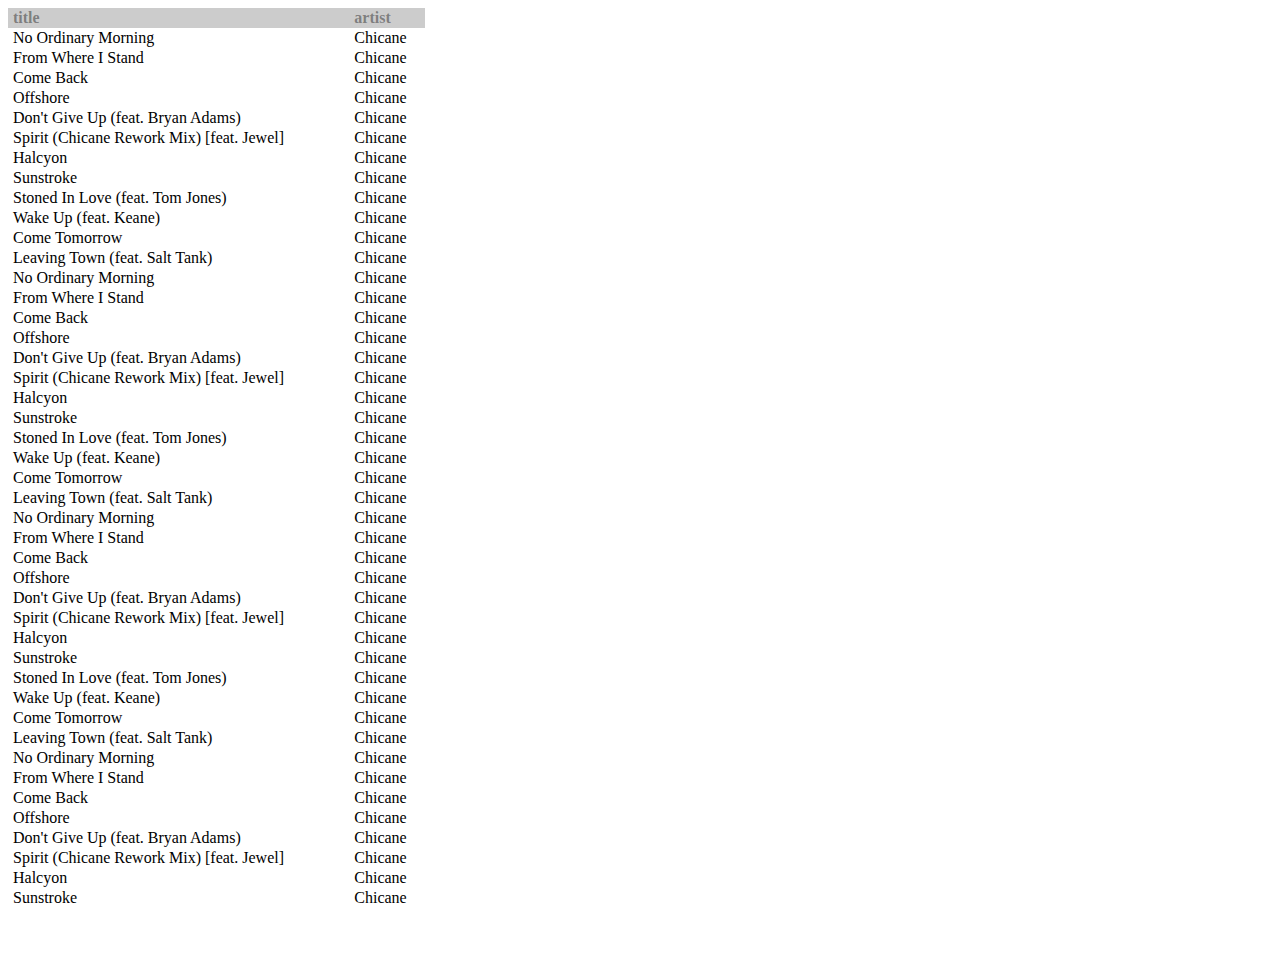
<file: www/public/checkit.html>
<!DOCTYPE html>
<html lang="en">
  <head>
    <meta charset="utf-8">
    <title>RB3Jay</title>
    <meta content="Gavin Kistner" name="author">
    <link href="font-awesome.min.css" rel="stylesheet">
    <link href="style.css" rel="stylesheet">
    <script src="jquery.js"></script>
  </head>
  <body>

<table>
  <thead><tr><th>title</th><th>artist</th></tr></thead>
  <tbody>
    <tr><td>No Ordinary Morning</td><td>Chicane</td></tr>
    <tr><td>From Where I Stand</td><td>Chicane</td></tr>
    <tr><td>Come Back</td><td>Chicane</td></tr>
    <tr><td>Offshore</td><td>Chicane</td></tr>
    <tr><td>Don't Give Up (feat. Bryan Adams)</td><td>Chicane</td></tr>
    <tr><td>Spirit (Chicane Rework Mix) [feat. Jewel]</td><td>Chicane</td></tr>
    <tr><td>Halcyon</td><td>Chicane</td></tr>
    <tr><td>Sunstroke</td><td>Chicane</td></tr>
    <tr><td>Stoned In Love (feat. Tom Jones)</td><td>Chicane</td></tr>
    <tr><td>Wake Up (feat. Keane)</td><td>Chicane</td></tr>
    <tr><td>Come Tomorrow</td><td>Chicane</td></tr>
    <tr><td>Leaving Town (feat. Salt Tank)</td><td>Chicane</td></tr>
    <tr><td>No Ordinary Morning</td><td>Chicane</td></tr>
    <tr><td>From Where I Stand</td><td>Chicane</td></tr>
    <tr><td>Come Back</td><td>Chicane</td></tr>
    <tr><td>Offshore</td><td>Chicane</td></tr>
    <tr><td>Don't Give Up (feat. Bryan Adams)</td><td>Chicane</td></tr>
    <tr><td>Spirit (Chicane Rework Mix) [feat. Jewel]</td><td>Chicane</td></tr>
    <tr><td>Halcyon</td><td>Chicane</td></tr>
    <tr><td>Sunstroke</td><td>Chicane</td></tr>
    <tr><td>Stoned In Love (feat. Tom Jones)</td><td>Chicane</td></tr>
    <tr><td>Wake Up (feat. Keane)</td><td>Chicane</td></tr>
    <tr><td>Come Tomorrow</td><td>Chicane</td></tr>
    <tr><td>Leaving Town (feat. Salt Tank)</td><td>Chicane</td></tr>
    <tr><td>No Ordinary Morning</td><td>Chicane</td></tr>
    <tr><td>From Where I Stand</td><td>Chicane</td></tr>
    <tr><td>Come Back</td><td>Chicane</td></tr>
    <tr><td>Offshore</td><td>Chicane</td></tr>
    <tr><td>Don't Give Up (feat. Bryan Adams)</td><td>Chicane</td></tr>
    <tr><td>Spirit (Chicane Rework Mix) [feat. Jewel]</td><td>Chicane</td></tr>
    <tr><td>Halcyon</td><td>Chicane</td></tr>
    <tr><td>Sunstroke</td><td>Chicane</td></tr>
    <tr><td>Stoned In Love (feat. Tom Jones)</td><td>Chicane</td></tr>
    <tr><td>Wake Up (feat. Keane)</td><td>Chicane</td></tr>
    <tr><td>Come Tomorrow</td><td>Chicane</td></tr>
    <tr><td>Leaving Town (feat. Salt Tank)</td><td>Chicane</td></tr>
    <tr><td>No Ordinary Morning</td><td>Chicane</td></tr>
    <tr><td>From Where I Stand</td><td>Chicane</td></tr>
    <tr><td>Come Back</td><td>Chicane</td></tr>
    <tr><td>Offshore</td><td>Chicane</td></tr>
    <tr><td>Don't Give Up (feat. Bryan Adams)</td><td>Chicane</td></tr>
    <tr><td>Spirit (Chicane Rework Mix) [feat. Jewel]</td><td>Chicane</td></tr>
    <tr><td>Halcyon</td><td>Chicane</td></tr>
    <tr><td>Sunstroke</td><td>Chicane</td></tr>
    <tr><td>Stoned In Love (feat. Tom Jones)</td><td>Chicane</td></tr>
    <tr><td>Wake Up (feat. Keane)</td><td>Chicane</td></tr>
    <tr><td>Come Tomorrow</td><td>Chicane</td></tr>
    <tr><td>Leaving Town (feat. Salt Tank)</td><td>Chicane</td></tr>
  </tbody>
</table>

</body></html>
</file>
<file: www/public/style.css>
* { box-sizing:border-box}
html,body { height:100%; min-height:100%; overflow:hidden }
body { font-family:"Calibri Light", Calibri;  }
#playing { position:fixed; top:0; left:0; width:100%; background:#ccc; display:flex; flex-direction:row; height:80px; justify-content:space-around; flex-grow:0 }
#playing > * { flex-grow:1; display:flex; }

#controls { display:flex; justify-content:center; flex-grow:0; padding:0 20px }
#controls button { font-size:60px; background:none; border:0; width:70px; height:70px; margin:5px; opacity:0.5 }
#controls button:active { opacity:1; color:black }

#song { background:#eee; justify-content:space-between; }
#artwork { opacity:0.2 }
#artwork, #song .song-rating { width:80px; height:80px; min-width:80px; text-align:center; line-height:80px }
#summary { display:flex; flex-direction:column; justify-content:center; padding:0 20px; flex-grow:1 }
#summary > * { margin:3px;}
#title { font-weight:bold }
#artalb { text-overflow:ellipsis; white-space:nowrap; overflow:hidden }
#artist, #album { display:inline }
#progress { display:flex; width:100% }
#progress input { flex-grow:1 }
#scrubber { width:calc(100% - 6em) }
#elapsed, #remaining { font-family:sans-serif; font-size:9pt; width:3em; flex-grow:0; opacity:0.6; align-self:center }
#remaining { text-align:right }

#volume { display:flex; justify-content:center; }
#volume input { width:94% }

#queues { position:fixed; top:84px; left:0; width:100%; bottom:62px; overflow:hidden; display:flex; flex-direction:row; justify-content:space-between; align-items:flex-start; flex-grow:1 }
#queues table { display:flex; flex-flow:column; height:100%; margin-right:4px; overflow:hidden; table-layout:fixed }
#queues table:last-child { margin-right:0 }
#queues table caption { flex:0 0 auto; width:100%; display:block; height:34px; line-height:24px }
#queues table thead { flex:0 0 auto; width:calc(100% + 1px) } /* head takes the height it requires, and it's not scaled when table is resized */
#queues table tbody { flex:1 1 auto; display:block; overflow-y:auto } /* body takes all the remaining available space */
#queues table tbody tr { width:100% }
#queues table thead,
#queues table tbody tr { display:table; table-layout:fixed }
#queues td { max-width:0; overflow:hidden; white-space:nowrap; text-overflow:ellipsis }
#queues tbody tr { cursor:default }

#queues tr > *:nth-child(1) {  }
#queues tr > *:nth-child(2) { width:30% }
#queues tr > *:nth-child(3) { width:4em; min-width:4em; text-align:right }

#upnext td { font-style:italic }
#upnext tr.priority td { font-style:normal }
#upnext tr.played td { opacity:0.5 }
#menu { width:20em }
#menu li { list-style:none; padding:0.2em 1em }
#menu li.active { background:#ccc; font-weight:bold }

#inspector { position:fixed; left:0; bottom:0; height:60px; width:100%; background:#ccc; flex-grow:0}
#inspector th { width:4em; text-align:right; white-space:nowrap }
#inspector td { white-space:nowrap; text-overflow:ellipsis; max-width:0; overflow:hidden }
#inspector th:first-child + td { width:30% }
#inspector td:last-child  { width:30% }

table { border-collapse:collapse; width:33% }
caption { background:#999; font-weight:bold; padding:5px 2px }
th { text-align:left; background:#ccc; color:rgba(0,0,0,0.4) }
th, td { padding:1px 5px }
tr.selected td { background:#f6f6f6 }
table:focus { outline:none }
table:focus tr.selected td { background:#cdf }
tr.active { font-weight:bold }
tr.active td:first-child:before { content:'♫ '; }

#songlist { width:34%; border-left:0 }
#songlist caption { border-left:0 }
#songlist label + label { margin-left:2em }
#songlist input { margin:0 0.5em;}

#search-form { white-space:nowrap }
#search-form select { max-width:150px }
#search { display:inline-block; position:relative; font-size:18px; max-width:calc(100% - 220px) }
#search label { display:none; position:absolute; left:17px; top:51px }
#search #search-input { height:20px; width:100%; padding:0 10px; border-radius:10px; border:0; }
#search #search-clear { display:none; text-decoration:none; position:absolute; right:18px; top:54px; color:#b3b3b3 }
#search #search-clear:hover { color:#8f8f8f }

#login { position:fixed; top:0; left:0; right:0; bottom:0; background:rgba(20,20,20,0.9); display:none; text-align:center }
#login .content { display:block; position:absolute; top:50%; left:50%; width:10em; height:4em; margin:-2em 0 0 -5em; color:white; text-align:center; left:50% }
#login select { display:block; margin:0 auto }
#login select option:first-child { color:#888; }
#login button { display:block; width:100%; margin:1em auto }

.love, .like, .zero, .bleh, .hate { background:url('/zero.png') left center no-repeat; background-size:contain }
.love { background-image:url('/love.png') }
.like { background-image:url('/like.png') }
.zero { background-image:url('/zero.png') }
.bleh { background-image:url('/bleh.png') }
.hate { background-image:url('/hate.png') }

#rate { display:none; position:absolute; white-space:nowrap; z-index:10; width:242px; height:50px; line-height:50px; left:50%; margin-left:-121px; top:50%; margin-top:-25px; background:rgba(255,255,255,0.7); border:1px solid rgba(0,0,0,0.4); border-radius:24px; box-shadow:4px 3px 2px rgba(0,0,0,0.2); overflow:hidden; }
#rate span { display:inline-block; width:48px; height:48px; cursor:pointer }
#rate span:hover { background-color:#cdf }
</file>
